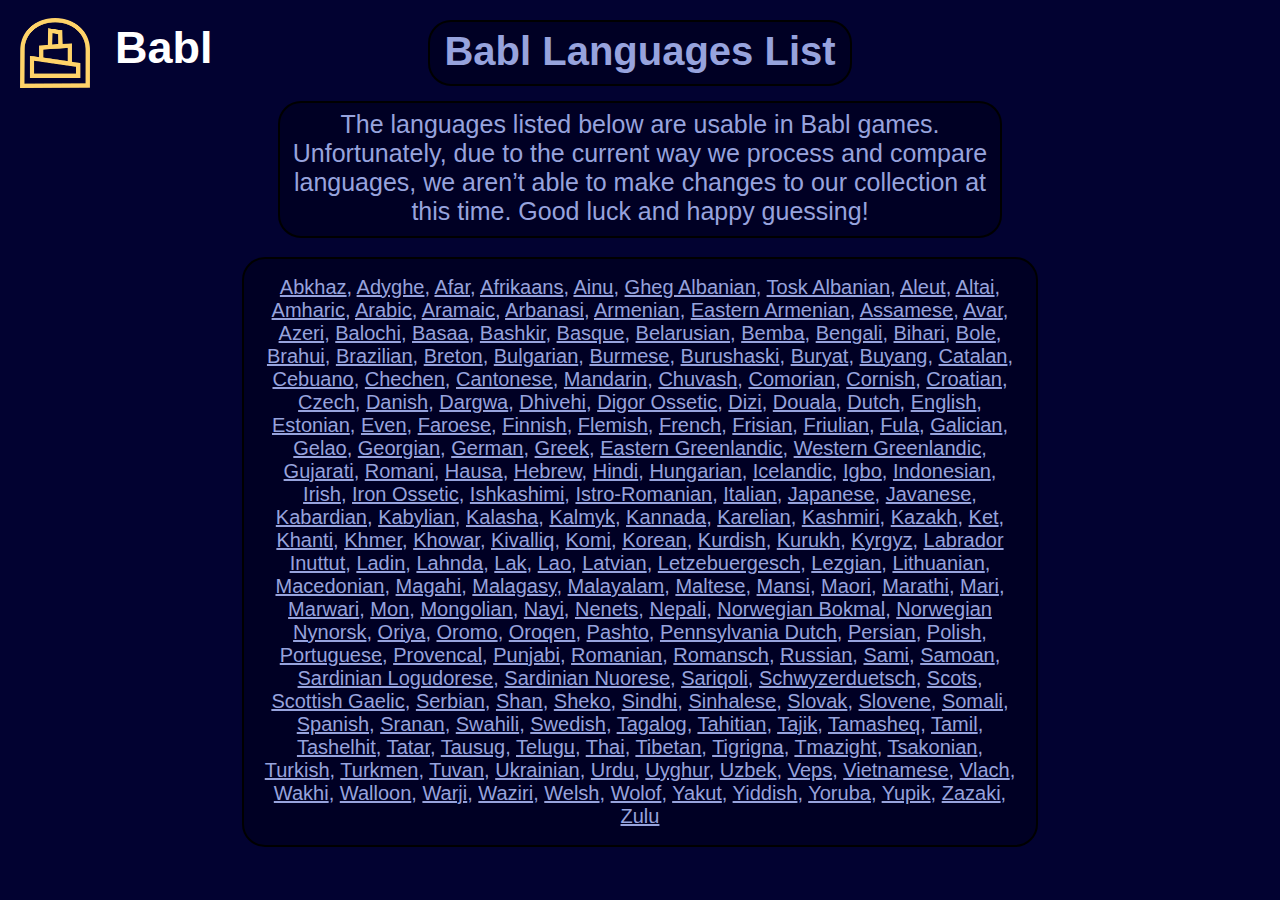
<file: list.html>
<!DOCTYPE html>
<html>
<head>
  <title>Babl</title>
  <link rel="stylesheet" href="style2.css">
    <link rel="icon" type="image/x-icon" href="favicon.ico">

</head>

<body>
  <h1 class="header">Babl Languages List</h1>
  <p class="label">
  The languages listed below are usable in Babl games. Unfortunately, due to the current way we process and compare languages, we aren’t able to make changes to our collection at this time. Good luck and happy guessing!
  </p>
  <br>

  <div class="langs">
<a class='inner-link' href='https://en.wikipedia.org/wiki/Abkhaz_language'>Abkhaz</a>, 
<a class='inner-link' href='https://en.wikipedia.org/wiki/Adyghe_language'>Adyghe</a>, 
<a class='inner-link' href='https://en.wikipedia.org/wiki/Afar_language'>Afar</a>, 
<a class='inner-link' href='https://en.wikipedia.org/wiki/Afrikaans_language'>Afrikaans</a>, 
<a class='inner-link' href='https://en.wikipedia.org/wiki/Ainu_language'>Ainu</a>, 
<a class='inner-link' href='https://en.wikipedia.org/wiki/Gheg Albanian_language'>Gheg Albanian</a>, 
<a class='inner-link' href='https://en.wikipedia.org/wiki/Tosk Albanian_language'>Tosk Albanian</a>, 
<a class='inner-link' href='https://en.wikipedia.org/wiki/Aleut_language'>Aleut</a>, 
<a class='inner-link' href='https://en.wikipedia.org/wiki/Altai_language'>Altai</a>, 
<a class='inner-link' href='https://en.wikipedia.org/wiki/Amharic_language'>Amharic</a>, 
<a class='inner-link' href='https://en.wikipedia.org/wiki/Arabic_language'>Arabic</a>, 
<a class='inner-link' href='https://en.wikipedia.org/wiki/Aramaic_language'>Aramaic</a>, 
<a class='inner-link' href='https://en.wikipedia.org/wiki/Arbanasi_language'>Arbanasi</a>, 
<a class='inner-link' href='https://en.wikipedia.org/wiki/Armenian_language'>Armenian</a>, 
<a class='inner-link' href='https://en.wikipedia.org/wiki/Eastern Armenian_language'>Eastern Armenian</a>, 
<a class='inner-link' href='https://en.wikipedia.org/wiki/Assamese_language'>Assamese</a>, 
<a class='inner-link' href='https://en.wikipedia.org/wiki/Avar_language'>Avar</a>, 
<a class='inner-link' href='https://en.wikipedia.org/wiki/Azeri_language'>Azeri</a>, 
<a class='inner-link' href='https://en.wikipedia.org/wiki/Balochi_language'>Balochi</a>, 
<a class='inner-link' href='https://en.wikipedia.org/wiki/Basaa_language'>Basaa</a>, 
<a class='inner-link' href='https://en.wikipedia.org/wiki/Bashkir_language'>Bashkir</a>, 
<a class='inner-link' href='https://en.wikipedia.org/wiki/Basque_language'>Basque</a>, 
<a class='inner-link' href='https://en.wikipedia.org/wiki/Belarusian_language'>Belarusian</a>, 
<a class='inner-link' href='https://en.wikipedia.org/wiki/Bemba_language'>Bemba</a>, 
<a class='inner-link' href='https://en.wikipedia.org/wiki/Bengali_language'>Bengali</a>, 
<a class='inner-link' href='https://en.wikipedia.org/wiki/Bihari_language'>Bihari</a>, 
<a class='inner-link' href='https://en.wikipedia.org/wiki/Bole_language'>Bole</a>, 
<a class='inner-link' href='https://en.wikipedia.org/wiki/Brahui_language'>Brahui</a>, 
<a class='inner-link' href='https://en.wikipedia.org/wiki/Brazilian_language'>Brazilian</a>, 
<a class='inner-link' href='https://en.wikipedia.org/wiki/Breton_language'>Breton</a>, 
<a class='inner-link' href='https://en.wikipedia.org/wiki/Bulgarian_language'>Bulgarian</a>, 
<a class='inner-link' href='https://en.wikipedia.org/wiki/Burmese_language'>Burmese</a>, 
<a class='inner-link' href='https://en.wikipedia.org/wiki/Burushaski_language'>Burushaski</a>, 
<a class='inner-link' href='https://en.wikipedia.org/wiki/Buryat_language'>Buryat</a>, 
<a class='inner-link' href='https://en.wikipedia.org/wiki/Buyang_language'>Buyang</a>, 
<a class='inner-link' href='https://en.wikipedia.org/wiki/Catalan_language'>Catalan</a>, 
<a class='inner-link' href='https://en.wikipedia.org/wiki/Cebuano_language'>Cebuano</a>, 
<a class='inner-link' href='https://en.wikipedia.org/wiki/Chechen_language'>Chechen</a>, 
<a class='inner-link' href='https://en.wikipedia.org/wiki/Cantonese_language'>Cantonese</a>, 
<a class='inner-link' href='https://en.wikipedia.org/wiki/Mandarin_language'>Mandarin</a>, 
<a class='inner-link' href='https://en.wikipedia.org/wiki/Chuvash_language'>Chuvash</a>, 
<a class='inner-link' href='https://en.wikipedia.org/wiki/Comorian_language'>Comorian</a>, 
<a class='inner-link' href='https://en.wikipedia.org/wiki/Cornish_language'>Cornish</a>, 
<a class='inner-link' href='https://en.wikipedia.org/wiki/Croatian_language'>Croatian</a>, 
<a class='inner-link' href='https://en.wikipedia.org/wiki/Czech_language'>Czech</a>, 
<a class='inner-link' href='https://en.wikipedia.org/wiki/Danish_language'>Danish</a>, 
<a class='inner-link' href='https://en.wikipedia.org/wiki/Dargwa_language'>Dargwa</a>, 
<a class='inner-link' href='https://en.wikipedia.org/wiki/Dhivehi_language'>Dhivehi</a>, 
<a class='inner-link' href='https://en.wikipedia.org/wiki/Digor Ossetic_language'>Digor Ossetic</a>, 
<a class='inner-link' href='https://en.wikipedia.org/wiki/Dizi_language'>Dizi</a>, 
<a class='inner-link' href='https://en.wikipedia.org/wiki/Douala_language'>Douala</a>, 
<a class='inner-link' href='https://en.wikipedia.org/wiki/Dutch_language'>Dutch</a>, 
<a class='inner-link' href='https://en.wikipedia.org/wiki/English_language'>English</a>, 
<a class='inner-link' href='https://en.wikipedia.org/wiki/Estonian_language'>Estonian</a>, 
<a class='inner-link' href='https://en.wikipedia.org/wiki/Even_language'>Even</a>, 
<a class='inner-link' href='https://en.wikipedia.org/wiki/Faroese_language'>Faroese</a>, 
<a class='inner-link' href='https://en.wikipedia.org/wiki/Finnish_language'>Finnish</a>, 
<a class='inner-link' href='https://en.wikipedia.org/wiki/Flemish_language'>Flemish</a>, 
<a class='inner-link' href='https://en.wikipedia.org/wiki/French_language'>French</a>, 
<a class='inner-link' href='https://en.wikipedia.org/wiki/Frisian_language'>Frisian</a>, 
<a class='inner-link' href='https://en.wikipedia.org/wiki/Friulian_language'>Friulian</a>, 
<a class='inner-link' href='https://en.wikipedia.org/wiki/Fula_language'>Fula</a>, 
<a class='inner-link' href='https://en.wikipedia.org/wiki/Galician_language'>Galician</a>, 
<a class='inner-link' href='https://en.wikipedia.org/wiki/Gelao_language'>Gelao</a>, 
<a class='inner-link' href='https://en.wikipedia.org/wiki/Georgian_language'>Georgian</a>, 
<a class='inner-link' href='https://en.wikipedia.org/wiki/German_language'>German</a>, 
<a class='inner-link' href='https://en.wikipedia.org/wiki/Greek_language'>Greek</a>, 
<a class='inner-link' href='https://en.wikipedia.org/wiki/Eastern Greenlandic_language'>Eastern Greenlandic</a>, 
<a class='inner-link' href='https://en.wikipedia.org/wiki/Western Greenlandic_language'>Western Greenlandic</a>, 
<a class='inner-link' href='https://en.wikipedia.org/wiki/Gujarati_language'>Gujarati</a>, 
<a class='inner-link' href='https://en.wikipedia.org/wiki/Romani_language'>Romani</a>, 
<a class='inner-link' href='https://en.wikipedia.org/wiki/Hausa_language'>Hausa</a>, 
<a class='inner-link' href='https://en.wikipedia.org/wiki/Hebrew_language'>Hebrew</a>, 
<a class='inner-link' href='https://en.wikipedia.org/wiki/Hindi_language'>Hindi</a>, 
<a class='inner-link' href='https://en.wikipedia.org/wiki/Hungarian_language'>Hungarian</a>, 
<a class='inner-link' href='https://en.wikipedia.org/wiki/Icelandic_language'>Icelandic</a>, 
<a class='inner-link' href='https://en.wikipedia.org/wiki/Igbo_language'>Igbo</a>, 
<a class='inner-link' href='https://en.wikipedia.org/wiki/Indonesian_language'>Indonesian</a>, 
<a class='inner-link' href='https://en.wikipedia.org/wiki/Irish_language'>Irish</a>, 
<a class='inner-link' href='https://en.wikipedia.org/wiki/Iron Ossetic_language'>Iron Ossetic</a>, 
<a class='inner-link' href='https://en.wikipedia.org/wiki/Ishkashimi_language'>Ishkashimi</a>, 
<a class='inner-link' href='https://en.wikipedia.org/wiki/Istro-Romanian_language'>Istro-Romanian</a>, 
<a class='inner-link' href='https://en.wikipedia.org/wiki/Italian_language'>Italian</a>, 
<a class='inner-link' href='https://en.wikipedia.org/wiki/Japanese_language'>Japanese</a>, 
<a class='inner-link' href='https://en.wikipedia.org/wiki/Javanese_language'>Javanese</a>, 
<a class='inner-link' href='https://en.wikipedia.org/wiki/Kabardian_language'>Kabardian</a>, 
<a class='inner-link' href='https://en.wikipedia.org/wiki/Kabylian_language'>Kabylian</a>, 
<a class='inner-link' href='https://en.wikipedia.org/wiki/Kalasha_language'>Kalasha</a>, 
<a class='inner-link' href='https://en.wikipedia.org/wiki/Kalmyk_language'>Kalmyk</a>, 
<a class='inner-link' href='https://en.wikipedia.org/wiki/Kannada_language'>Kannada</a>, 
<a class='inner-link' href='https://en.wikipedia.org/wiki/Karelian_language'>Karelian</a>, 
<a class='inner-link' href='https://en.wikipedia.org/wiki/Kashmiri_language'>Kashmiri</a>, 
<a class='inner-link' href='https://en.wikipedia.org/wiki/Kazakh_language'>Kazakh</a>, 
<a class='inner-link' href='https://en.wikipedia.org/wiki/Ket_language'>Ket</a>, 
<a class='inner-link' href='https://en.wikipedia.org/wiki/Khanti_language'>Khanti</a>, 
<a class='inner-link' href='https://en.wikipedia.org/wiki/Khmer_language'>Khmer</a>, 
<a class='inner-link' href='https://en.wikipedia.org/wiki/Khowar_language'>Khowar</a>, 
<a class='inner-link' href='https://en.wikipedia.org/wiki/Kivalliq_language'>Kivalliq</a>, 
<a class='inner-link' href='https://en.wikipedia.org/wiki/Komi_language'>Komi</a>, 
<a class='inner-link' href='https://en.wikipedia.org/wiki/Korean_language'>Korean</a>, 
<a class='inner-link' href='https://en.wikipedia.org/wiki/Kurdish_language'>Kurdish</a>, 
<a class='inner-link' href='https://en.wikipedia.org/wiki/Kurukh_language'>Kurukh</a>, 
<a class='inner-link' href='https://en.wikipedia.org/wiki/Kyrgyz_language'>Kyrgyz</a>, 
<a class='inner-link' href='https://en.wikipedia.org/wiki/Labrador Inuttut_language'>Labrador Inuttut</a>, 
<a class='inner-link' href='https://en.wikipedia.org/wiki/Ladin_language'>Ladin</a>, 
<a class='inner-link' href='https://en.wikipedia.org/wiki/Lahnda_language'>Lahnda</a>, 
<a class='inner-link' href='https://en.wikipedia.org/wiki/Lak_language'>Lak</a>, 
<a class='inner-link' href='https://en.wikipedia.org/wiki/Lao_language'>Lao</a>, 
<a class='inner-link' href='https://en.wikipedia.org/wiki/Latvian_language'>Latvian</a>, 
<a class='inner-link' href='https://en.wikipedia.org/wiki/Letzebuergesch_language'>Letzebuergesch</a>, 
<a class='inner-link' href='https://en.wikipedia.org/wiki/Lezgian_language'>Lezgian</a>, 
<a class='inner-link' href='https://en.wikipedia.org/wiki/Lithuanian_language'>Lithuanian</a>, 
<a class='inner-link' href='https://en.wikipedia.org/wiki/Macedonian_language'>Macedonian</a>, 
<a class='inner-link' href='https://en.wikipedia.org/wiki/Magahi_language'>Magahi</a>, 
<a class='inner-link' href='https://en.wikipedia.org/wiki/Malagasy_language'>Malagasy</a>, 
<a class='inner-link' href='https://en.wikipedia.org/wiki/Malayalam_language'>Malayalam</a>, 
<a class='inner-link' href='https://en.wikipedia.org/wiki/Maltese_language'>Maltese</a>, 
<a class='inner-link' href='https://en.wikipedia.org/wiki/Mansi_language'>Mansi</a>, 
<a class='inner-link' href='https://en.wikipedia.org/wiki/Maori_language'>Maori</a>, 
<a class='inner-link' href='https://en.wikipedia.org/wiki/Marathi_language'>Marathi</a>, 
<a class='inner-link' href='https://en.wikipedia.org/wiki/Mari_language'>Mari</a>, 
<a class='inner-link' href='https://en.wikipedia.org/wiki/Marwari_language'>Marwari</a>, 
<a class='inner-link' href='https://en.wikipedia.org/wiki/Mon_language'>Mon</a>, 
<a class='inner-link' href='https://en.wikipedia.org/wiki/Mongolian_language'>Mongolian</a>, 
<a class='inner-link' href='https://en.wikipedia.org/wiki/Nayi_language'>Nayi</a>, 
<a class='inner-link' href='https://en.wikipedia.org/wiki/Nenets_language'>Nenets</a>, 
<a class='inner-link' href='https://en.wikipedia.org/wiki/Nepali_language'>Nepali</a>, 
<a class='inner-link' href='https://en.wikipedia.org/wiki/Norwegian Bokmal_language'>Norwegian Bokmal</a>, 
<a class='inner-link' href='https://en.wikipedia.org/wiki/Norwegian Nynorsk_language'>Norwegian Nynorsk</a>, 
<a class='inner-link' href='https://en.wikipedia.org/wiki/Oriya_language'>Oriya</a>, 
<a class='inner-link' href='https://en.wikipedia.org/wiki/Oromo_language'>Oromo</a>, 
<a class='inner-link' href='https://en.wikipedia.org/wiki/Oroqen_language'>Oroqen</a>, 
<a class='inner-link' href='https://en.wikipedia.org/wiki/Pashto_language'>Pashto</a>, 
<a class='inner-link' href='https://en.wikipedia.org/wiki/Pennsylvania Dutch_language'>Pennsylvania Dutch</a>, 
<a class='inner-link' href='https://en.wikipedia.org/wiki/Persian_language'>Persian</a>, 
<a class='inner-link' href='https://en.wikipedia.org/wiki/Polish_language'>Polish</a>, 
<a class='inner-link' href='https://en.wikipedia.org/wiki/Portuguese_language'>Portuguese</a>, 
<a class='inner-link' href='https://en.wikipedia.org/wiki/Provencal_language'>Provencal</a>, 
<a class='inner-link' href='https://en.wikipedia.org/wiki/Punjabi_language'>Punjabi</a>, 
<a class='inner-link' href='https://en.wikipedia.org/wiki/Romanian_language'>Romanian</a>, 
<a class='inner-link' href='https://en.wikipedia.org/wiki/Romansch_language'>Romansch</a>, 
<a class='inner-link' href='https://en.wikipedia.org/wiki/Russian_language'>Russian</a>, 
<a class='inner-link' href='https://en.wikipedia.org/wiki/Sami_language'>Sami</a>, 
<a class='inner-link' href='https://en.wikipedia.org/wiki/Samoan_language'>Samoan</a>, 
<a class='inner-link' href='https://en.wikipedia.org/wiki/Sardinian Logudorese_language'>Sardinian Logudorese</a>, 
<a class='inner-link' href='https://en.wikipedia.org/wiki/Sardinian Nuorese_language'>Sardinian Nuorese</a>, 
<a class='inner-link' href='https://en.wikipedia.org/wiki/Sariqoli_language'>Sariqoli</a>, 
<a class='inner-link' href='https://en.wikipedia.org/wiki/Schwyzerduetsch_language'>Schwyzerduetsch</a>, 
<a class='inner-link' href='https://en.wikipedia.org/wiki/Scots_language'>Scots</a>, 
<a class='inner-link' href='https://en.wikipedia.org/wiki/Scottish Gaelic_language'>Scottish Gaelic</a>, 
<a class='inner-link' href='https://en.wikipedia.org/wiki/Serbian_language'>Serbian</a>, 
<a class='inner-link' href='https://en.wikipedia.org/wiki/Shan_language'>Shan</a>, 
<a class='inner-link' href='https://en.wikipedia.org/wiki/Sheko_language'>Sheko</a>, 
<a class='inner-link' href='https://en.wikipedia.org/wiki/Sindhi_language'>Sindhi</a>, 
<a class='inner-link' href='https://en.wikipedia.org/wiki/Sinhalese_language'>Sinhalese</a>, 
<a class='inner-link' href='https://en.wikipedia.org/wiki/Slovak_language'>Slovak</a>, 
<a class='inner-link' href='https://en.wikipedia.org/wiki/Slovene_language'>Slovene</a>, 
<a class='inner-link' href='https://en.wikipedia.org/wiki/Somali_language'>Somali</a>, 
<a class='inner-link' href='https://en.wikipedia.org/wiki/Spanish_language'>Spanish</a>, 
<a class='inner-link' href='https://en.wikipedia.org/wiki/Sranan_language'>Sranan</a>, 
<a class='inner-link' href='https://en.wikipedia.org/wiki/Swahili_language'>Swahili</a>, 
<a class='inner-link' href='https://en.wikipedia.org/wiki/Swedish_language'>Swedish</a>, 
<a class='inner-link' href='https://en.wikipedia.org/wiki/Tagalog_language'>Tagalog</a>, 
<a class='inner-link' href='https://en.wikipedia.org/wiki/Tahitian_language'>Tahitian</a>, 
<a class='inner-link' href='https://en.wikipedia.org/wiki/Tajik_language'>Tajik</a>, 
<a class='inner-link' href='https://en.wikipedia.org/wiki/Tamasheq_language'>Tamasheq</a>, 
<a class='inner-link' href='https://en.wikipedia.org/wiki/Tamil_language'>Tamil</a>, 
<a class='inner-link' href='https://en.wikipedia.org/wiki/Tashelhit_language'>Tashelhit</a>, 
<a class='inner-link' href='https://en.wikipedia.org/wiki/Tatar_language'>Tatar</a>, 
<a class='inner-link' href='https://en.wikipedia.org/wiki/Tausug_language'>Tausug</a>, 
<a class='inner-link' href='https://en.wikipedia.org/wiki/Telugu_language'>Telugu</a>, 
<a class='inner-link' href='https://en.wikipedia.org/wiki/Thai_language'>Thai</a>, 
<a class='inner-link' href='https://en.wikipedia.org/wiki/Tibetan_language'>Tibetan</a>, 
<a class='inner-link' href='https://en.wikipedia.org/wiki/Tigrigna_language'>Tigrigna</a>, 
<a class='inner-link' href='https://en.wikipedia.org/wiki/Tmazight_language'>Tmazight</a>, 
<a class='inner-link' href='https://en.wikipedia.org/wiki/Tsakonian_language'>Tsakonian</a>, 
<a class='inner-link' href='https://en.wikipedia.org/wiki/Turkish_language'>Turkish</a>, 
<a class='inner-link' href='https://en.wikipedia.org/wiki/Turkmen_language'>Turkmen</a>, 
<a class='inner-link' href='https://en.wikipedia.org/wiki/Tuvan_language'>Tuvan</a>, 
<a class='inner-link' href='https://en.wikipedia.org/wiki/Ukrainian_language'>Ukrainian</a>, 
<a class='inner-link' href='https://en.wikipedia.org/wiki/Urdu_language'>Urdu</a>, 
<a class='inner-link' href='https://en.wikipedia.org/wiki/Uyghur_language'>Uyghur</a>, 
<a class='inner-link' href='https://en.wikipedia.org/wiki/Uzbek_language'>Uzbek</a>, 
<a class='inner-link' href='https://en.wikipedia.org/wiki/Veps_language'>Veps</a>, 
<a class='inner-link' href='https://en.wikipedia.org/wiki/Vietnamese_language'>Vietnamese</a>, 
<a class='inner-link' href='https://en.wikipedia.org/wiki/Vlach_language'>Vlach</a>, 
<a class='inner-link' href='https://en.wikipedia.org/wiki/Wakhi_language'>Wakhi</a>, 
<a class='inner-link' href='https://en.wikipedia.org/wiki/Walloon_language'>Walloon</a>, 
<a class='inner-link' href='https://en.wikipedia.org/wiki/Warji_language'>Warji</a>, 
<a class='inner-link' href='https://en.wikipedia.org/wiki/Waziri_language'>Waziri</a>, 
<a class='inner-link' href='https://en.wikipedia.org/wiki/Welsh_language'>Welsh</a>, 
<a class='inner-link' href='https://en.wikipedia.org/wiki/Wolof_language'>Wolof</a>, 
<a class='inner-link' href='https://en.wikipedia.org/wiki/Yakut_language'>Yakut</a>, 
<a class='inner-link' href='https://en.wikipedia.org/wiki/Yiddish_language'>Yiddish</a>, 
<a class='inner-link' href='https://en.wikipedia.org/wiki/Yoruba_language'>Yoruba</a>, 
<a class='inner-link' href='https://en.wikipedia.org/wiki/Yupik_language'>Yupik</a>, 
<a class='inner-link' href='https://en.wikipedia.org/wiki/Zazaki_language'>Zazaki</a>, 
<a class='inner-link' href='https://en.wikipedia.org/wiki/Zulu_language'>Zulu</a>
  </div>


  <a class="link" href="/"><img src="babl.png">

  <div class="title" style="textdecoration: none; color:white; ">Babl</div>
  </a>
</body>
</html>
</file>
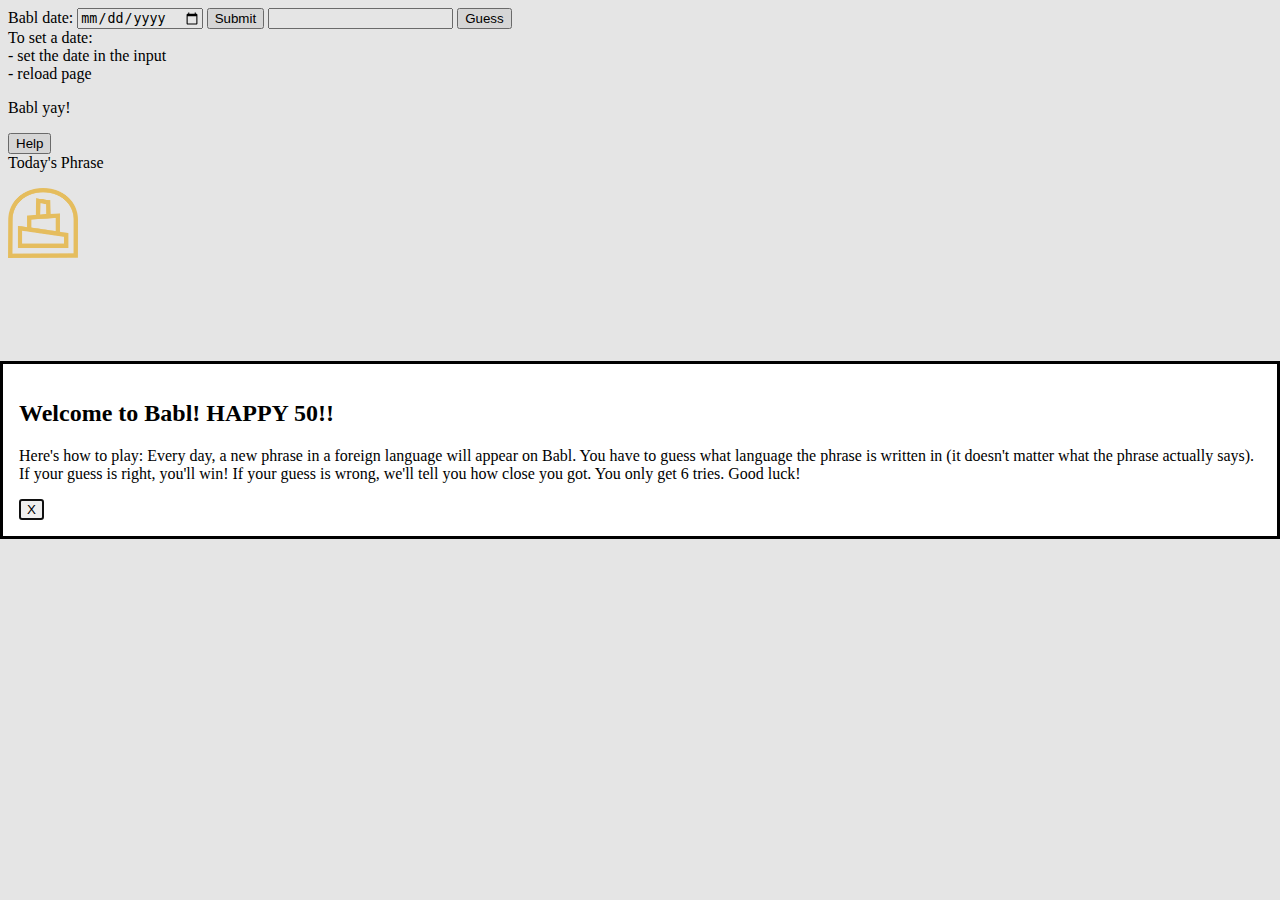
<file: past.html>
<!DOCTYPE html>
<html>

<head>
  <title>Babl</title>
  <link rel="icon" type="image/x-icon" href="favicon.ico">

  <meta name="google" value="notranslate">
  <meta name="viewport" content="maximum-scale=1.0, user-scalable=0" />

</head>

<body id="body">
  <div class="back"></div>
  <div class="guess">
    Babl date: <input type="date" id="bablDate">
    <button onclick="setup(); setDate()">Submit</button>
    <input class="input-box" type="text" id="guessingBox">
    <button class="input-button" type="button" id="guessingButton">Guess</button>
  </div>
To set a date: <br>
- set the date in the input <br>
- reload page <br>
  <div class="top-bar"></div>

  <p class="title">
    Babl yay!
  </p>
  <button class="howto" type="button">Help</button>
  <div class="word-title">
    Today's Phrase
  </div>
  <p class="placeholder" id="phraseBox"></p>

  <div class="logo">
    <img src="babl.png" width=70 height=70 />
  </div>

  <dialog id="modal" class="modal">
    <h2 id="popHeading"></h2>
    <p id="popText"></p>
    <p class="center" id="emojiGridText"></p>
    <button class="close-button">X</button>
  </dialog>

  <div class="guess-contain">
    <div id="guess-1" class="ex-guess"></div>
    <div id="percent-1" class="wrong"></div>


    <div id="guess-2" class="ex-guess2"></div>
    <div id="percent-2" class="right"></div>



    <div id="guess-3" class="ex-guess3"></div>
    <div id="percent-3" class="wrong2"></div>

    <div id="guess-4" class="ex-guess4"></div>
    <div id="percent-4" class="wrong3"></div>

    <div id="guess-5" class="ex-guess5"></div>
    <div id="percent-5" class="wrong4"></div>

    <div id="guess-6" class="ex-guess6"></div>
    <div id="percent-6" class="wrong5"></div>
  </div>


  <div class="test"></div>

  <script src="pastScript.js"></script>
</body>

</html>
</file>
<file: style2.css>
body {
  background: #020231;
  font-family: sans-serif;
  color: #97a3dd;
}

.langs {
  border-width: 2px;
  border-color: black;
  border-style: solid;
  border-radius: 23px;
  background: #000024;
  width: 60%;
  margin: auto;
  text-align: center;
  font-size: 20px;
  padding-top: 17px;
  padding-bottom: 17px;
  padding-left: 17px;
  padding-right: 17px;
  margin-top: 1px;
}

.header {
  border-width: 2px;
  border-color: black;
  border-style: solid;
  border-radius: 23px;
  background: #000024;
  margin: auto;
  text-align: center;
  font-size: 40px;
  width: 400px;
  padding-top: 7px;
  padding-bottom: 10px;
  padding-left: 10px;
  padding-right: 10px;
  margin-top: 20px;
}

.label {
  border-width: 2px;
  border-color: black;
  border-style: solid;
  border-radius: 23px;
  background: #000024;
  margin: auto;
  text-align: center;
  font-size: 25px;
  width: 700px;
  padding-top: 7px;
  padding-bottom: 10px;
  padding-left: 10px;
  padding-right: 10px;
  margin-top: 15px;
}

img {
  position: absolute;
  top: 18px;
  left: 20px;
  height: 70px;
  width: 70px;
}

.title {
  position: absolute;
  left: 115px;
  top: 0%;
  padding-top: 0px;
  margin-top: 22px;
  font-size: 45px;
  z-index: 100;
  font-family: sans-serif;
  font-weight: bold;
  padding-left: 0;
  padding-right: 0;
}

a {
  color: #97a3dd;
  transition: color 0.2s, opacity 0.2s;
}

a:hover {
  color: gray;
}

a:active {
  opacity: 0.6;
}

@media screen and (max-width: 1080px) {
  
  .header {
    font-size: 70px;
    width: 700px;
    padding-left: 5px;
    padding-right: 5px;
  }
  
  .label {
    font-size: 40px;
    width: 800px;
  }
  
  .langs {
    width: 900px;
    font-size: 40px;
    margin-bottom: 20px;
  }
  
  img {
    position: absolute;
    top: 25px;
    left: 15px;
    height: 100px;
    width: 100px;
  }
  
  .title {
    color: #020231;
    z-index: -10;
    display: none;
  }
}
</file>
